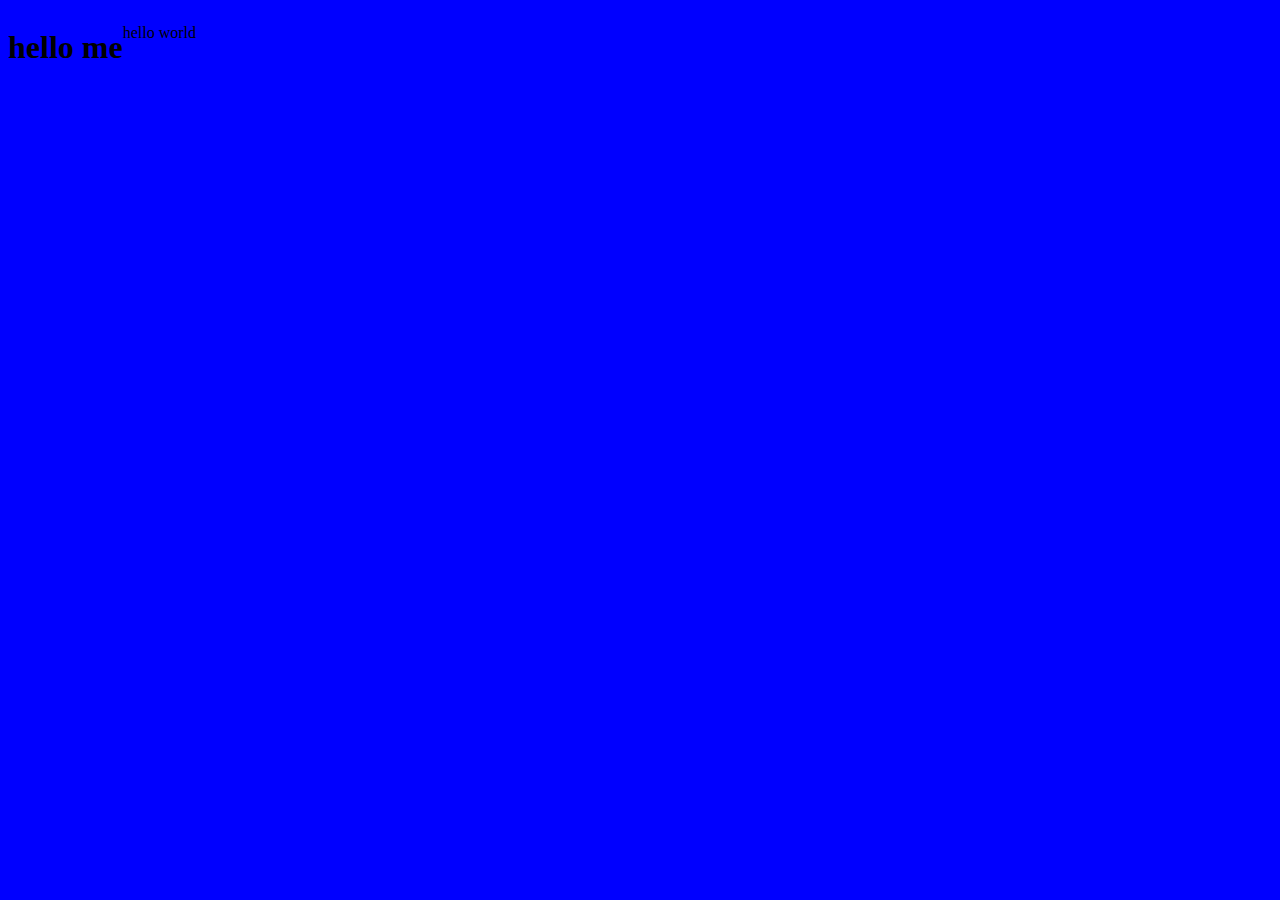
<file: index.html>
<!DOCTYPE html>
<html lang="en">
<head>
    <meta charset="UTF-8">
    <meta name="viewport" content="width=device-width, initial-scale=1.0">
    <title>Document</title>
    <link rel="stylesheet" href="/style.css">
    <script>

    </script>
</head>
<body>
    <h1>hello me</h1>
    <p>hello world</p>
</body>
</html>
</file>
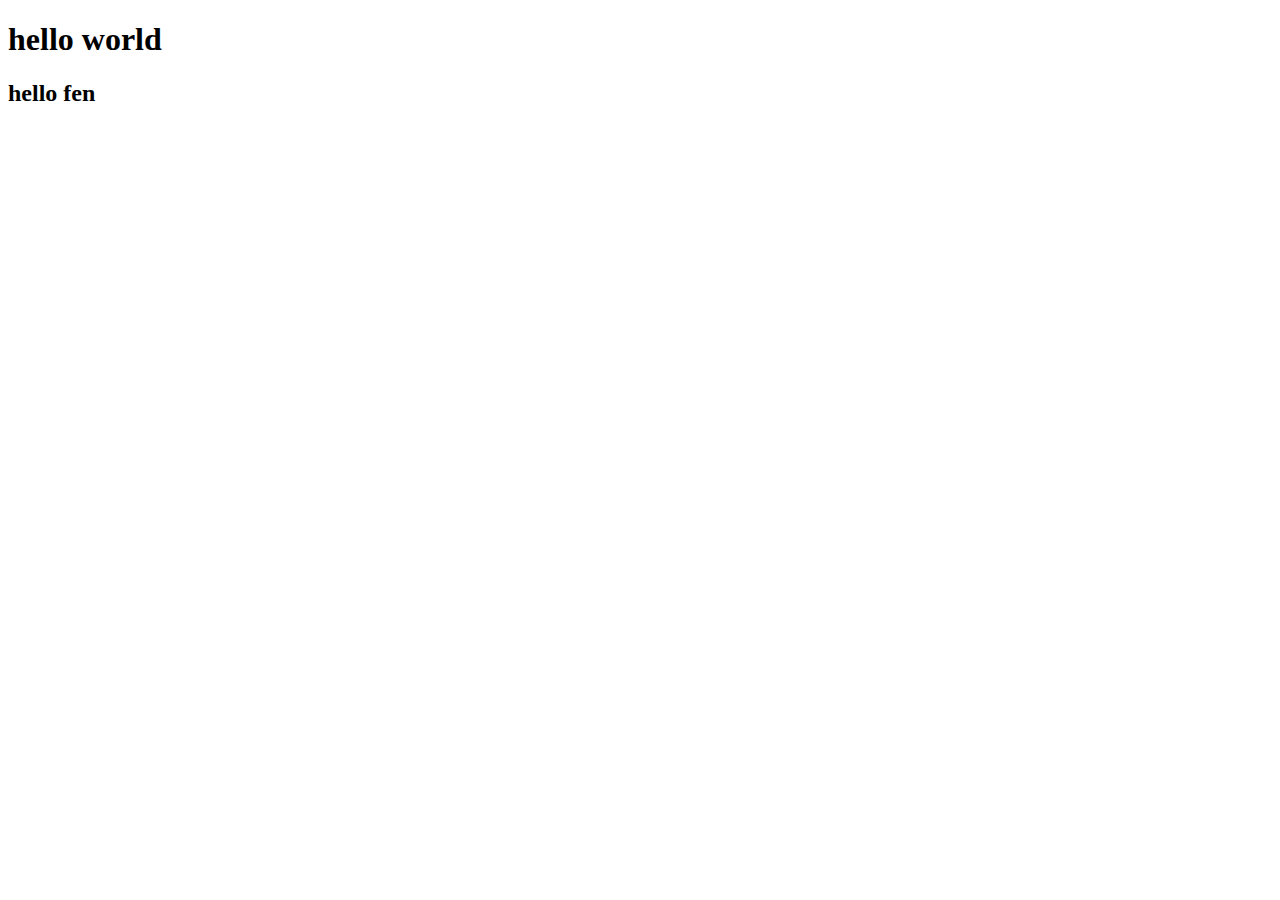
<file: index2.html>
<!DOCTYPE html>
<html lang="en">
<head>
    <meta charset="UTF-8">
    <meta name="viewport" content="width=device-width, initial-scale=1.0">
    <title>Document</title>
</head>
<body>
    <h1>hello world</h1>
    <h2>hello fen</h2>
</body>
</html>
</file>
<file: style.css>
body{
    background-color: blue;
    display: flex;
}
</file>
